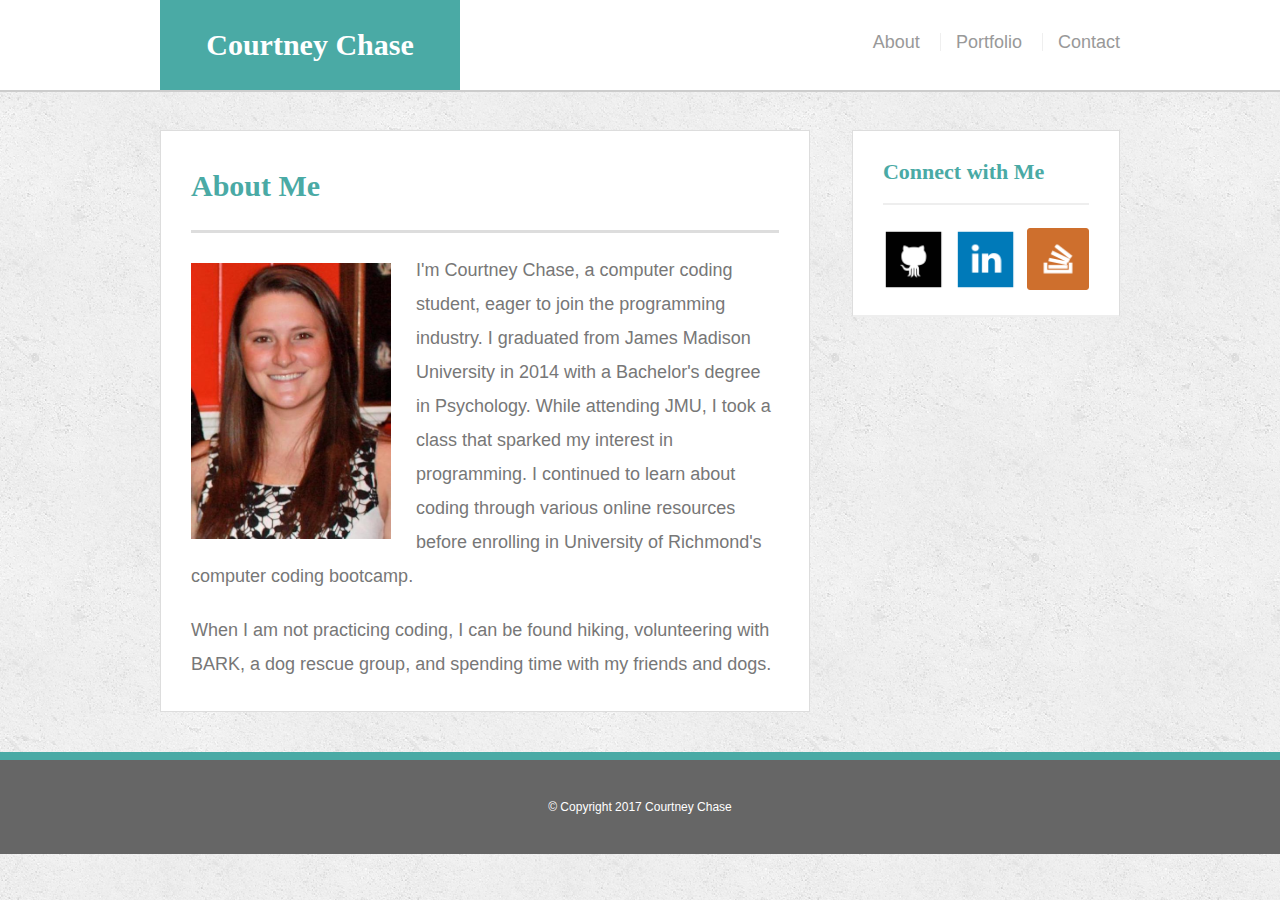
<file: index.html>
<!DOCTYPE html>
<html>
<head>
	<title>About Me</title>
	<link rel="stylesheet" type="text/css" href="assets/css/reset.css">
	<link rel="stylesheet" type="text/css" href="assets/css/style.css">

	<meta name="viewport" content="width=device-width, initial-scale=1">
</head>

<body>
<!-- body content -->
	<header id="masthead">
		<div class="container">
		<a href="index.html" id="logo">Courtney Chase</a>
			<nav>
				<a href="index.html">About</a>
				<a href="portfolio.html">Portfolio</a>
				<a href="contact.html">Contact</a>
			</nav>
		</div>
	</header>

	<div id="main-container" class="container">
		<section class="main-container">

			<h1>About Me</h1>

			<img src="assets/images/Me.jpg" class="abt_image" alt="Courtney Chase">

			<p>I'm Courtney Chase, a computer coding student, eager to join the programming industry. I graduated from James Madison University in 2014 with a Bachelor's degree in Psychology. While attending JMU, I took a class that sparked my interest in programming. I continued to learn about coding through various online resources before enrolling in University of Richmond's computer coding bootcamp.</p> 
		
			<p>When I am not practicing coding, I can be found hiking, volunteering with BARK, a dog rescue group, and spending time with my friends and dogs.</p>  

		</section>

		<section class="sidebar">
			<div id="connect">
				<h2>Connect with Me</h2>

				<img src="assets/images/github.png" class="social" alt="Github">
				<img src="assets/images/linkedin.png" class="social" alt="LinkedIn">
				<img src="assets/images/stackoverflow.png" class="social" alt="Stack Overflow">
			</div>
		</section>
	</div>

	<footer>
		<div class="container">
			&copy; Copyright 2017 Courtney Chase
		</div>
	</footer>
</body>
</html>
</file>
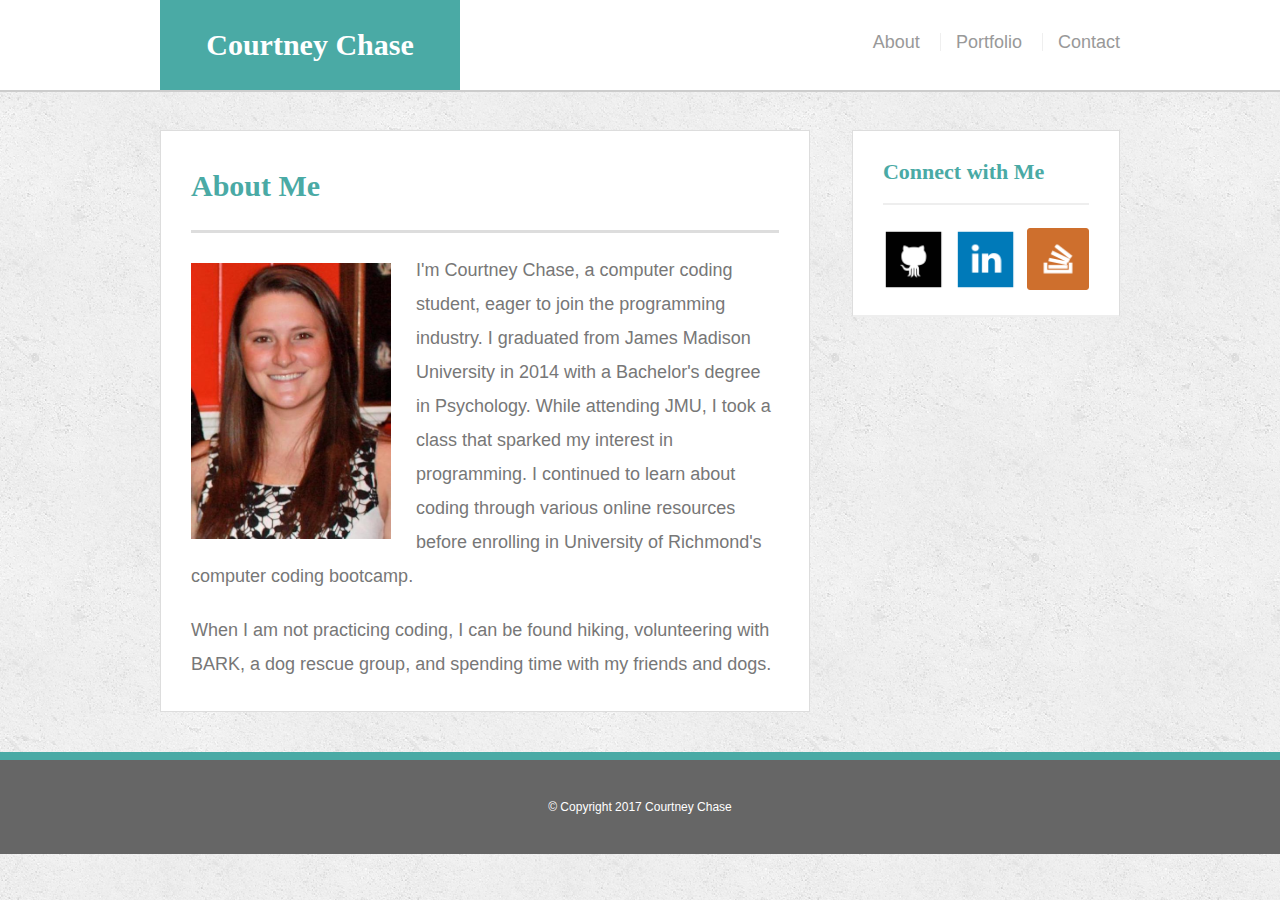
<file: Responsive-Portfolio/Basic-Portfolio/index.html>
<!DOCTYPE html>
<html>
<head>
	<title>About Me</title>
	<link rel="stylesheet" type="text/css" href="assets/css/reset.css">
	<link rel="stylesheet" type="text/css" href="assets/css/style.css">

	<meta name="viewport" content="width=device-width, initial-scale=1">
</head>

<body>
	<header id="masthead">
		<div class="container">
		<a href="index.html" id="logo">Courtney Chase</a>
			<nav>
				<a href="index.html">About</a>
				<a href="portfolio.html">Portfolio</a>
				<a href="contact.html">Contact</a>
			</nav>
		</div>
	</header>

	<div id="main-container" class="container">
		<section class="main-container">

			<h1>About Me</h1>

			<img src="assets/images/Me.jpg" class="abt_image" alt="Courtney Chase">

			<p>I'm Courtney Chase, a computer coding student, eager to join the programming industry. I graduated from James Madison University in 2014 with a Bachelor's degree in Psychology. While attending JMU, I took a class that sparked my interest in programming. I continued to learn about coding through various online resources before enrolling in University of Richmond's computer coding bootcamp.</p> 
		
			<p>When I am not practicing coding, I can be found hiking, volunteering with BARK, a dog rescue group, and spending time with my friends and dogs.</p>  

		</section>

		<section class="sidebar">
			<div id="connect">
				<h2>Connect with Me</h2>

				<img src="assets/images/github.png" class="social" alt="Github">
				<img src="assets/images/linkedin.png" class="social" alt="LinkedIn">
				<img src="assets/images/stackoverflow.png" class="social" alt="Stack Overflow">
			</div>
		</section>
	</div>

	<footer>
		<div class="container">
			&copy; Copyright 2017 Courtney Chase
		</div>
	</footer>
</body>
</html>
</file>
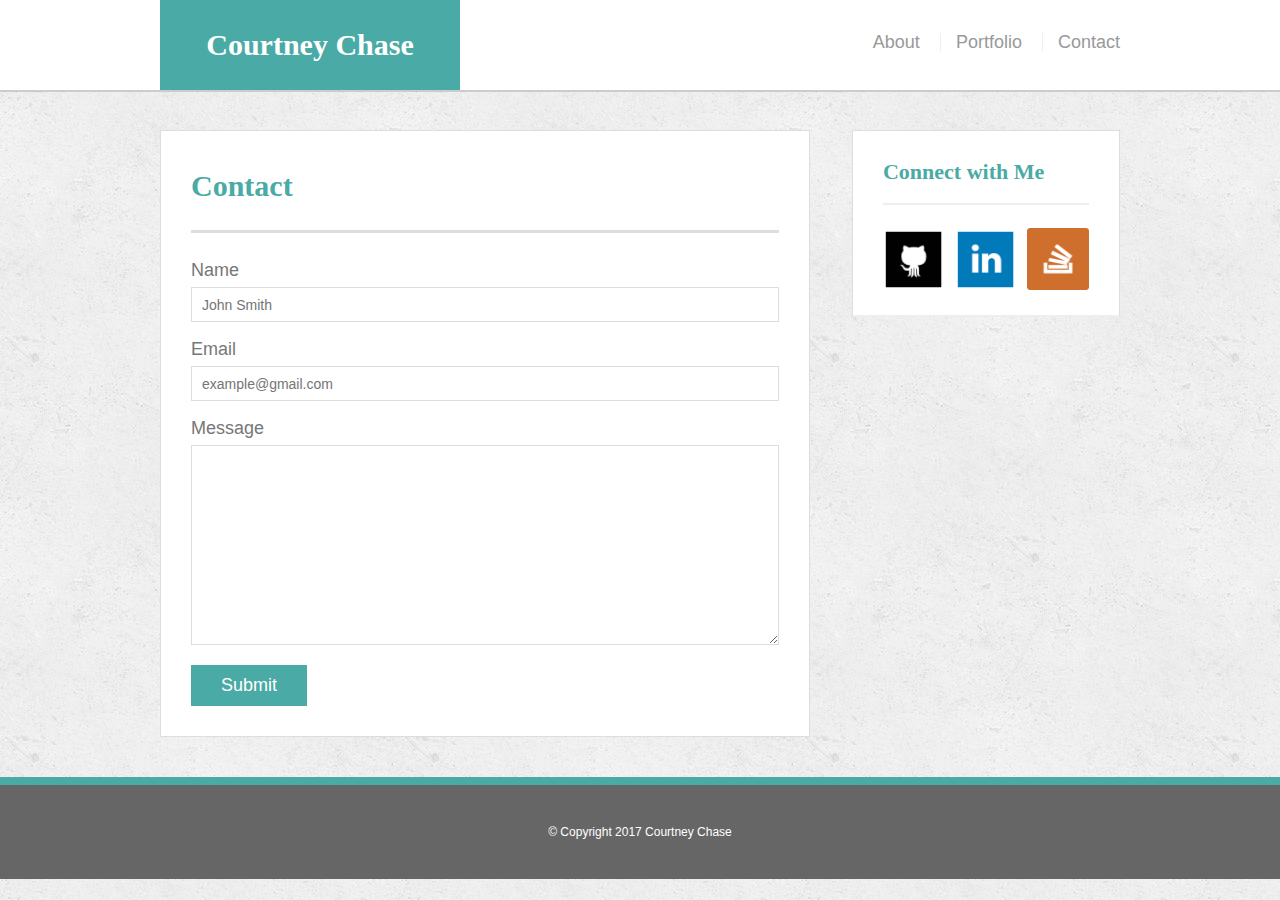
<file: contact.html>
<!DOCTYPE html>
<html>
<head>
	<title>About Me</title>
	<link rel="stylesheet" type="text/css" href="assets/css/reset.css">
	<link rel="stylesheet" type="text/css" href="assets/css/style.css">

	<meta name="viewport" content="width=device-width, initial-scale=1">
</head>

<body>
	<header id="masthead">
	<div class="container">
		<a href="index.html" id="logo">Courtney Chase</a>
			<nav>
				<a href="index.html">About</a>
				<a href="portfolio.html">Portfolio</a>
				<a href="contact.html">Contact</a>
			</nav>
		</div>
	</header>

	<div id="main-container" class="container">
		<section class="main-container">

			<h1>Contact</h1>
			
			<form id=contact-form>
				<ul>
					<li>
						<label for="name">Name</label>
						<input type="text" name="name" id="name" placeholder="John Smith" required="required">
					</li>
					<li>
						<label for="email">Email</label>
						<input type="text" name="email" id="email" placeholder="example@gmail.com" required="required">
					</li>
					<li>
						<label for="message">Message</label>
						<textarea id="message" name="message" required="required"></textarea>
					</li>
				</ul>
				<input type="submit" name="submit">
			</form>
			
		</section>

		<section class="sidebar">
			<div id="connect">
				<h2>Connect with Me</h2>

				<img src="assets/images/github.png" class="social" alt="Github">
				<img src="assets/images/linkedin.png" class="social" alt="LinkedIn">
				<img src="assets/images/stackoverflow.png" class="social" alt="Stack Overflow">
			</div>
		</section>
	</div>

	<footer>
		<div class="container">
			&copy; Copyright 2017 Courtney Chase
		</div>
	</footer>
</body>
</html>
</file>
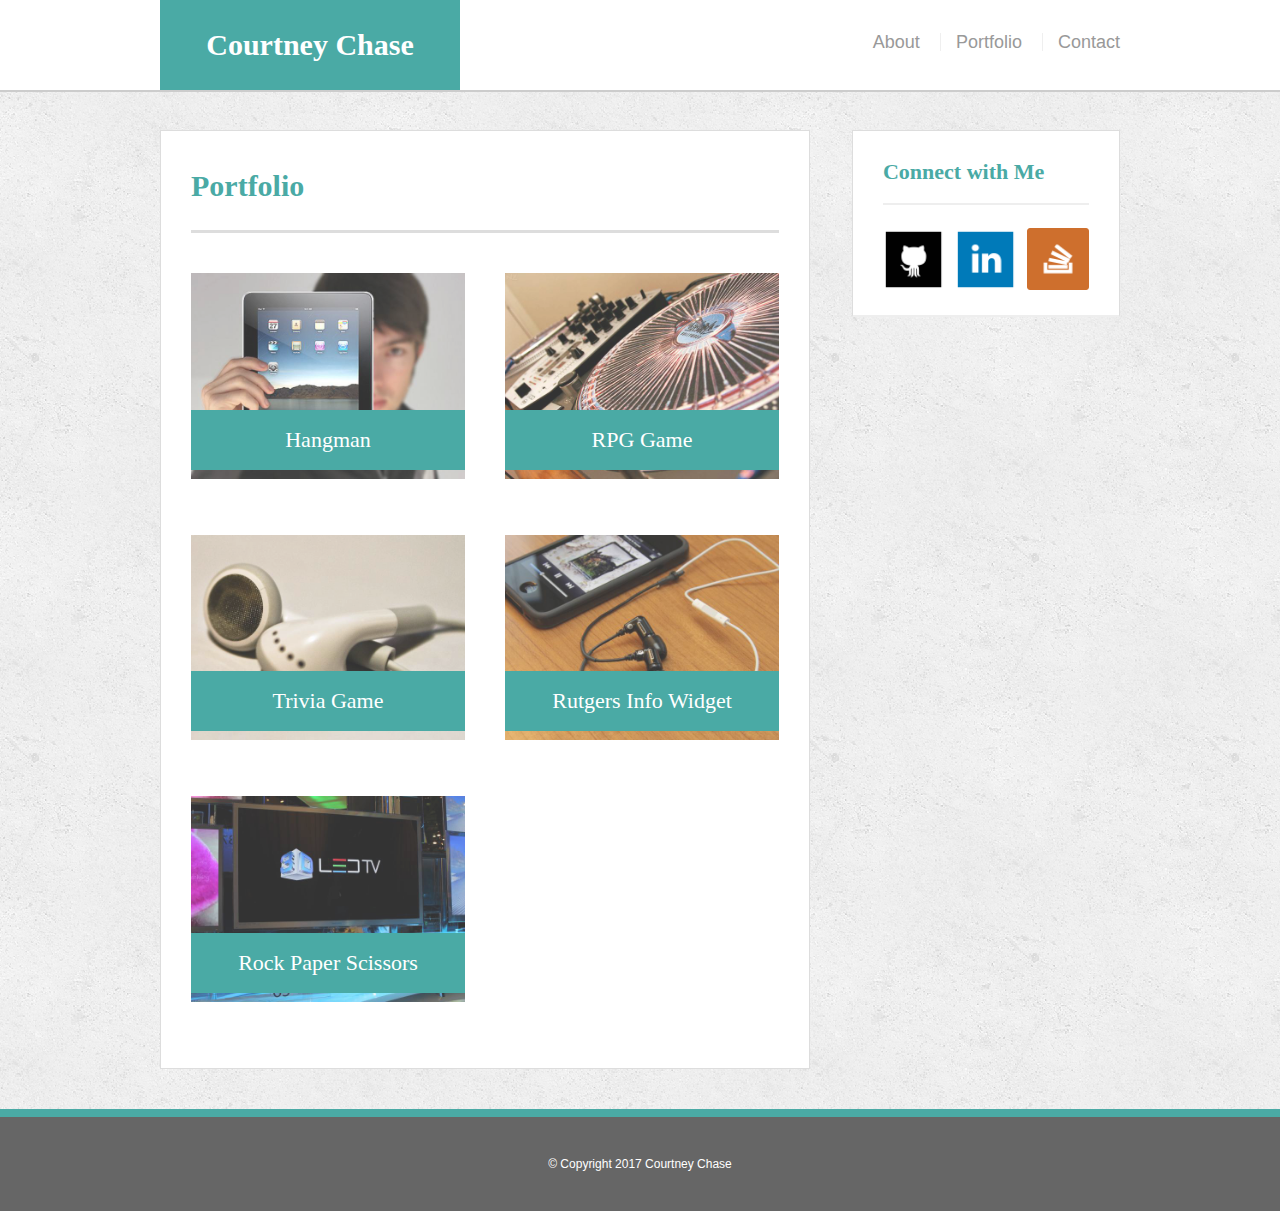
<file: portfolio.html>
<!DOCTYPE html>
<html>
<head>
	<title>About Me</title>
	<link rel="stylesheet" type="text/css" href="assets/css/reset.css">
	<link rel="stylesheet" type="text/css" href="assets/css/style.css">

	<meta name="viewport" content="width=device-width, initial-scale=1">
</head>

<body>
	<header id="masthead">
	<div class="container">
		<a href="index.html" id="logo">Courtney Chase</a>
			<nav>
				<a href="index.html">About</a>
				<a href="portfolio.html">Portfolio</a>
				<a href="contact.html">Contact</a>
			</nav>
		</div>
	</header>

	<div id="main-container" class="container">
		<section class="main-container">

			<h1>Portfolio</h1>
			
			<div class="work">
				<img src="assets/images/hangman.jpg" class="image" alt="Hangman">

				<h3>Hangman</h3>
			</div>

			<div class="work">
				<img src="assets/images/rpg.jpg" class="image" alt="RPG Game">

				<h3>RPG Game</h3>
			</div>

			<div class="work">
				<img src="assets/images/trivia.jpg" class="image" alt="Trivia Game">

				<h3>Trivia Game</h3>
			</div>

			<div class="work">
				<img src="assets/images/rutgers.jpg" class="image" alt="Rutgers Info Widget">

				<h3>Rutgers Info Widget</h3>
			</div>

			<div class="work">
				<img src="assets/images/rockpaperscissors.jpg" class="image" alt="Rock Paper Scissors">

				<h3>Rock Paper Scissors </h3>
			</div>

		</section>

		<section class="sidebar">
			<div id="connect">
				<h2>Connect with Me</h2>

				<img src="assets/images/github.png" class="social" alt="Github">
				<img src="assets/images/linkedin.png" class="social" alt="LinkedIn">
				<img src="assets/images/stackoverflow.png" class="social" alt="Stack Overflow">
			</div>
		</section>
	</div>

	<footer>
		<div class="container">
			&copy; Copyright 2017 Courtney Chase
		</div>
	</footer>
</body>
</html>
</file>
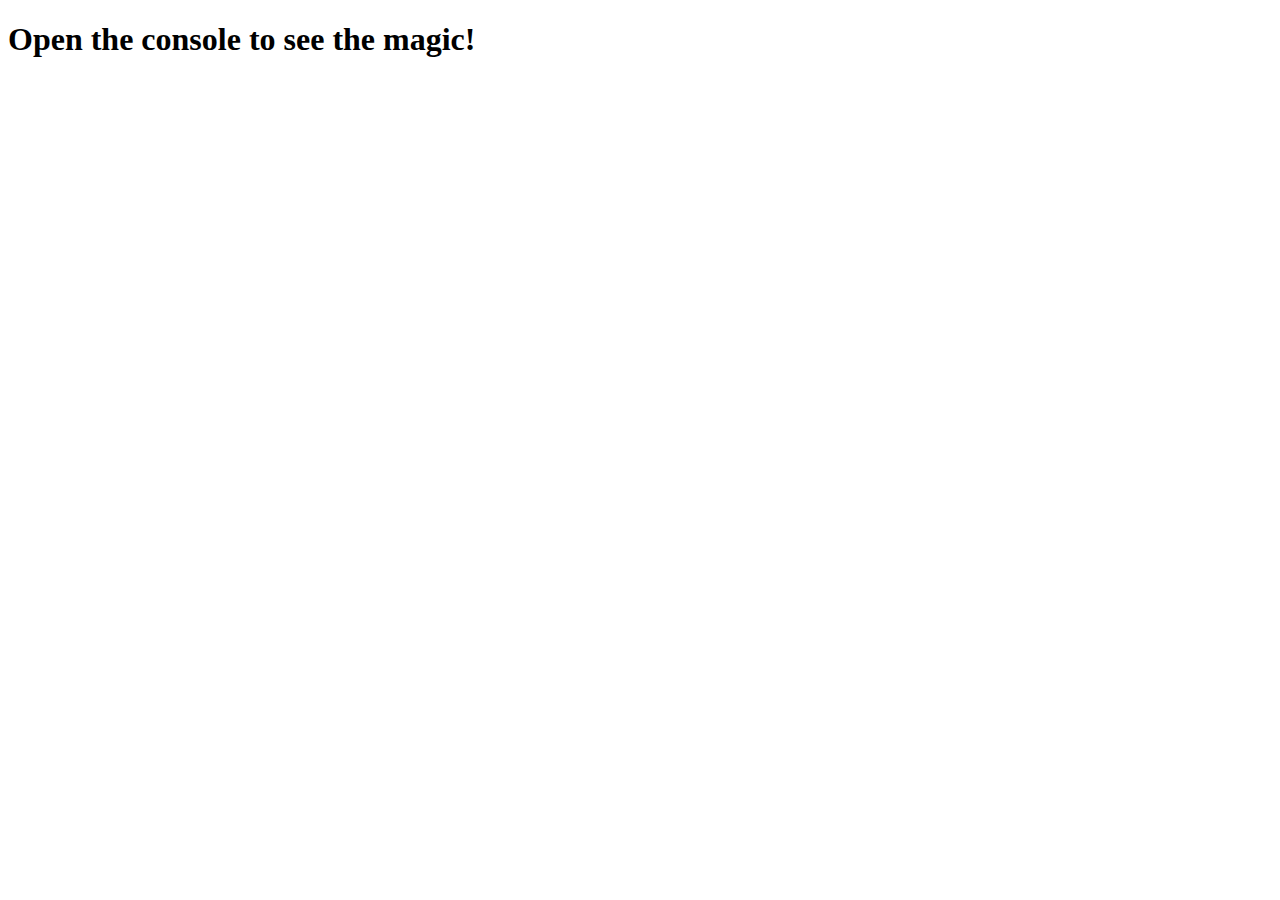
<file: assets/css/untitled.html>
<!DOCTYPE html>
<html lang="en-us">
  <head>
    <meta charset="UTF-8">
    <title>Array Printing</title>
  </head>
  <body>

    <h1>Open the console to see the magic!</h1>

    <script>

    // Use this Array
    var coolPeople = ["bruce lee", "arnold schwarzenegger", "will smith", "esther", "marie curie", "joan of arc"];

    // Then use console.log to print each of the names listed inside.
    // ...
    
    for (var i = 0; i < 6; i++) {
      console.log(coolPeople[i].charAt(0)); 
        if (coolPeople[i].charAt(0) == "b" || coolPeople[i].charAt(0) == "w") {
          console.log("The first letter starts with b or w"); 
        }
    }



    // CODE GOES HERE


    // ...

    </script>

  </body>
</html>
</file>
<file: assets/css/style.css>
* {
	box-sizing: border-box;
}

body {
	background: url('../images/concrete_seamless.png');
	font-size: 18px;
	line-height: 34px;
	font-family: 'Arial', 'Helvetica Neue', Helvetica, sans-serif;
	color: #777;	
}

.container {
	width: 100%;
	max-width: 960px;
	margin: 0 auto;
	clear: both;
}

h1, h2, h3, p {
	margin-bottom: 20px;
}

p:last-child {
	margin-bottom: 0;
}

h1, h2, h3 {
	font-family: 'Georgia', Times, 'Times New Roman', serif;
	font-weight: 700;
	color: #4aaaa5;
}

h1 {
	font-size: 30px;
	line-height: 49px;
	border-bottom: 3px solid #ddd;
	padding-bottom: 20px;
}

h2, h3 {
	font-size: 22px;
}


#masthead {
	background: #fff;
	margin: 0 0 30px;
	z-index: 99;
	color: #fff;
	overflow: auto;
	border-bottom: 2px solid #ccc;
	position: fixed;
	width: 100%;
}

#logo {
	width: 300px;
	height: 90px;
	background: #4aaaa5;
	float: left;
	font-family: 'Georgia', Times, 'Times New Roman', serif;
	text-align: center;
	line-height: 90px;
	color: #fff;
	font-weight: 700;
	font-size: 30px;
	text-decoration: none;
}

nav {
	float: right;
	margin-top: 25px;
}

nav a {
	color: #999;
	text-decoration: none;
	margin-left: 15px;
	display: inline-block;
	border-left: 1px solid #efefef;
	padding-left: 15px;
	line-height: 18px;
}

nav a:first-child {
	border-left: 0 none;
}

#main-container {
	padding-top: 130px;
}

.main-container {
	background: #fff;
	padding: 30px;
	margin: 0 0 40px 0;
	width: 100%;
	max-width: 650px;
	float: left;
	border: 1px solid #ddd;
}

.abt_image {
	width: 200px;
	height: auto;
	margin-top: 10px;
	float: left;
	margin-right: 25px;
}

.sidebar {
	background: #fff;
	padding: 30px;
	width: 100%
	max-width: 270px;
	float: right;
	border: 1px solid #ddd;
	margin-bottom: 20px;
}

h3, .sidebar, h2 {
	border-bottom: 2px solid #eee;
	padding-bottom: 20px;
	margin-bottom: 15px;
	line-height: 22px;
}

.social {
	width: 62px;
	height: 62px;
	margin-top: 8px;
	margin-right: 5px;
}

.social:last-child {
	margin-right: 0;
}

footer {
	background: #666;
	color: #fff;
	padding: 30px 0;
	clear: both;
	border-top: 8px solid #4aaaa5;
	font-size: 12px;
	text-align: center;
}

.work {
	width: 274px;
	overflow: auto;
	position: relative;
	float: left;
	margin: 20px 0 25px;
}

.work:nth-child(even) {
	margin-right: 40px;
}

.work img {
	width: 100%;
	border: 0 none;
	opacity: .8;
}

.work h3 {
	border-bottom: 0;
	background: #4aaaa5;
	color: #fff;
	text-align: center;
	position: absolute;
	bottom: 20px;
	padding: 15px;
	width: 100%;
	line-height: 30px;
	margin-bottom: 0;
	font-weight: 300;
}

#contact-form ul {
	margin-bottom: 20px;
}

#contact-form li {
	margin-bottom: 10px;
}

label,
input[type=text],
input[type=email],
textarea {
	display: block;
	width: 100%;
}

input[type=text],
input[type=email],
textarea {
	height: 35px;
	border: 1px solid #ddd;
	padding: 0 10px;
	font-size: 14px;
}

textarea {
	height: 200px;
}

input[type=submit] {
	background: #4aaaa5;
	border: 0 none;
	color: #fff;
	font-size: 18px;
	padding: 10px 30px;
	cursor: pointer;
}

@media screen and (max-width: 980px) {
	.container {
		padding: 0 20px;
		max-width: 768px;
	}
	#main-container {
		padding-top: 130px;
	}
	.main-container {
		max-width: 420px;
	}
	.work {
		width: 100%;
	}
	.image {
		width: 100%;
		margin-bottom: 20px;
	}

}

@media only screen and (max-width: 768px) {
	.main-container, .sidebar {
		width: 100%;
	}
	#main-container {
		overflow: auto;
	} 
	.sidebar {
		margin-bottom: 40px;
	}
	.work {
		width: 47px;
		margin-bottom: 10px;
	}
	.work:nth-child(even) {
		margin-right: 0;
	}
	.work:nth-child(odd){
		float: right;
	}
	.image {
		width: 50%;
	}
}

@media only screen and (max-width: 640px) {
	#masthead {
		position: static;
		margin-bottom: 20px;
	}
	header.container {
		padding: 0;
	}
	#logo, .work, .image {
		width: 100%;
	}
	#main-container {
		padding-top: 0;
	}
	nav {
		text-align: center;
		width: 100%;
		margin: 15px 0;
	}
	nav a {
		width: 30%;
		padding-left: 0;
		margin-left: 0;
	}
}
</file>
<file: Responsive-Portfolio/Basic-Portfolio/assets/css/style.css>
* {
	box-sizing: border-box;
}

body {
	background: url('../images/concrete_seamless.png');
	font-size: 18px;
	line-height: 34px;
	font-family: 'Arial', 'Helvetica Neue', Helvetica, sans-serif;
	color: #777;	
}

.container {
	width: 100%;
	max-width: 960px;
	margin: 0 auto;
	clear: both;
}

h1, h2, h3, p {
	margin-bottom: 20px;
}

p:last-child {
	margin-bottom: 0;
}

h1, h2, h3 {
	font-family: 'Georgia', Times, 'Times New Roman', serif;
	font-weight: 700;
	color: #4aaaa5;
}

h1 {
	font-size: 30px;
	line-height: 49px;
	border-bottom: 3px solid #ddd;
	padding-bottom: 20px;
}

h2, h3 {
	font-size: 22px;
}


#masthead {
	background: #fff;
	margin: 0 0 30px;
	z-index: 99;
	color: #fff;
	overflow: auto;
	border-bottom: 2px solid #ccc;
	position: fixed;
	width: 100%;
}

#logo {
	width: 300px;
	height: 90px;
	background: #4aaaa5;
	float: left;
	font-family: 'Georgia', Times, 'Times New Roman', serif;
	text-align: center;
	line-height: 90px;
	color: #fff;
	font-weight: 700;
	font-size: 30px;
	text-decoration: none;
}

nav {
	float: right;
	margin-top: 25px;
}

nav a {
	color: #999;
	text-decoration: none;
	margin-left: 15px;
	display: inline-block;
	border-left: 1px solid #efefef;
	padding-left: 15px;
	line-height: 18px;
}

nav a:first-child {
	border-left: 0 none;
}

#main-container {
	padding-top: 130px;
}

.main-container {
	background: #fff;
	padding: 30px;
	margin: 0 0 40px 0;
	width: 100%;
	max-width: 650px;
	float: left;
	border: 1px solid #ddd;
}

.abt_image {
	width: 200px;
	height: auto;
	margin-top: 10px;
	float: left;
	margin-right: 25px;
}

.sidebar {
	background: #fff;
	padding: 30px;
	width: 100%
	max-width: 270px;
	float: right;
	border: 1px solid #ddd;
	margin-bottom: 20px;
}

h3, .sidebar, h2 {
	border-bottom: 2px solid #eee;
	padding-bottom: 20px;
	margin-bottom: 15px;
	line-height: 22px;
}

.social {
	width: 62px;
	height: 62px;
	margin-top: 8px;
	margin-right: 5px;
}

.social:last-child {
	margin-right: 0;
}

footer {
	background: #666;
	color: #fff;
	padding: 30px 0;
	clear: both;
	border-top: 8px solid #4aaaa5;
	font-size: 12px;
	text-align: center;
}

.work {
	width: 274px;
	overflow: auto;
	position: relative;
	float: left;
	margin: 20px 0 25px;
}

.work:nth-child(even) {
	margin-right: 40px;
}

.work img {
	width: 100%;
	border: 0 none;
	opacity: .8;
}

.work h3 {
	border-bottom: 0;
	background: #4aaaa5;
	color: #fff;
	text-align: center;
	position: absolute;
	bottom: 20px;
	padding: 15px;
	width: 100%;
	line-height: 30px;
	margin-bottom: 0;
	font-weight: 300;
}

#contact-form ul {
	margin-bottom: 20px;
}

#contact-form li {
	margin-bottom: 10px;
}

label,
input[type=text],
input[type=email],
textarea {
	display: block;
	width: 100%;
}

input[type=text],
input[type=email],
textarea {
	height: 35px;
	border: 1px solid #ddd;
	padding: 0 10px;
	font-size: 14px;
}

textarea {
	height: 200px;
}

input[type=submit] {
	background: #4aaaa5;
	border: 0 none;
	color: #fff;
	font-size: 18px;
	padding: 10px 30px;
	cursor: pointer;
}

@media screen and (max-width: 980px) {
	.container {
		padding: 0 20px;
		max-width: 768px;
	}
	#main-container {
		padding-top: 130px;
	}
	.main-container {
		max-width: 420px;
	}
	.work {
		width: 100%;
	}
	.image {
		width: 100%;
		margin-bottom: 20px;
	}

}

@media only screen and (max-width: 768px) {
	.main-container, .sidebar {
		width: 100%;
	}
	#main-container {
		overflow: auto;
	} 
	.sidebar {
		margin-bottom: 40px;
	}
	.work {
		width: 47px;
		margin-bottom: 10px;
	}
	.work:nth-child(even) {
		margin-right: 0;
	}
	.work:nth-child(odd){
		float: right;
	}
	.image {
		width: 50%;
	}
}

@media only screen and (max-width: 640px) {
	#masthead {
		position: static;
		margin-bottom: 20px;
	}
	header.container {
		padding: 0;
	}
	#logo, .work, .image {
		width: 100%;
	}
	#main-container {
		padding-top: 0;
	}
	nav {
		text-align: center;
		width: 100%;
		margin: 15px 0;
	}
	nav a {
		width: 30%;
		padding-left: 0;
		margin-left: 0;
	}
}
</file>
